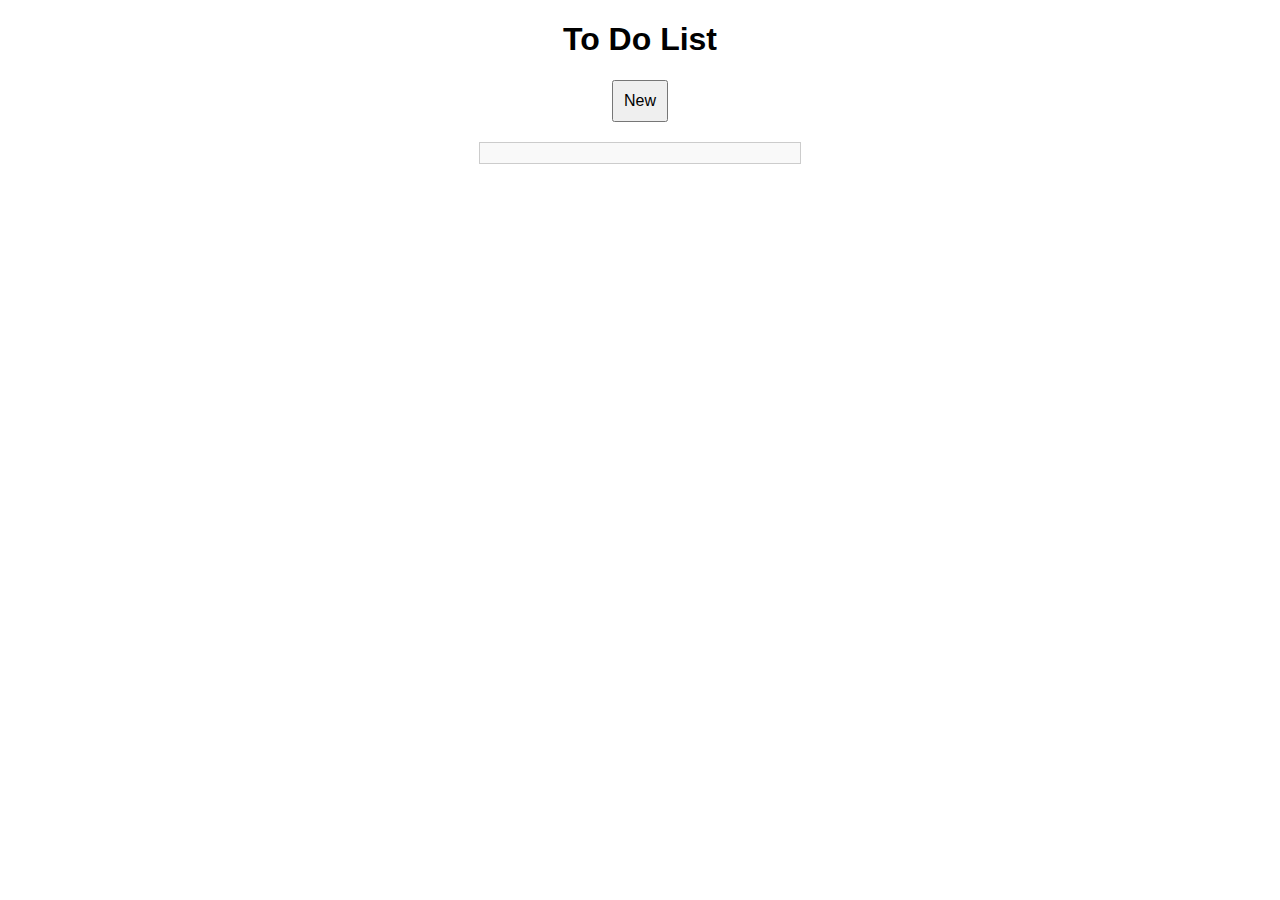
<file: cell03/ex03/index.html>
<!DOCTYPE html>
<html>
<head>
    <title>To Do List</title>
    <style>
        body {
            font-family: Arial, sans-serif;
            text-align: center;
        }
        #ft_list {
            margin: 20px auto;
            width: 300px;
            border: 1px solid #ccc;
            padding: 10px;
            background: #f9f9f9;
        }
        .todo {
            padding: 10px;
            margin: 5px 0;
            background: #ffcccb;
            cursor: pointer;
            border-radius: 5px;
        }
        button {
            padding: 10px;
            font-size: 16px;
            cursor: pointer;
        }
    </style>
</head>
<body>
    <h1>To Do List</h1>
    <button onclick="addTodo()">New</button>
    <div id="ft_list"></div>

    <script src="todo.js"></script>
</body>
</html>
</file>
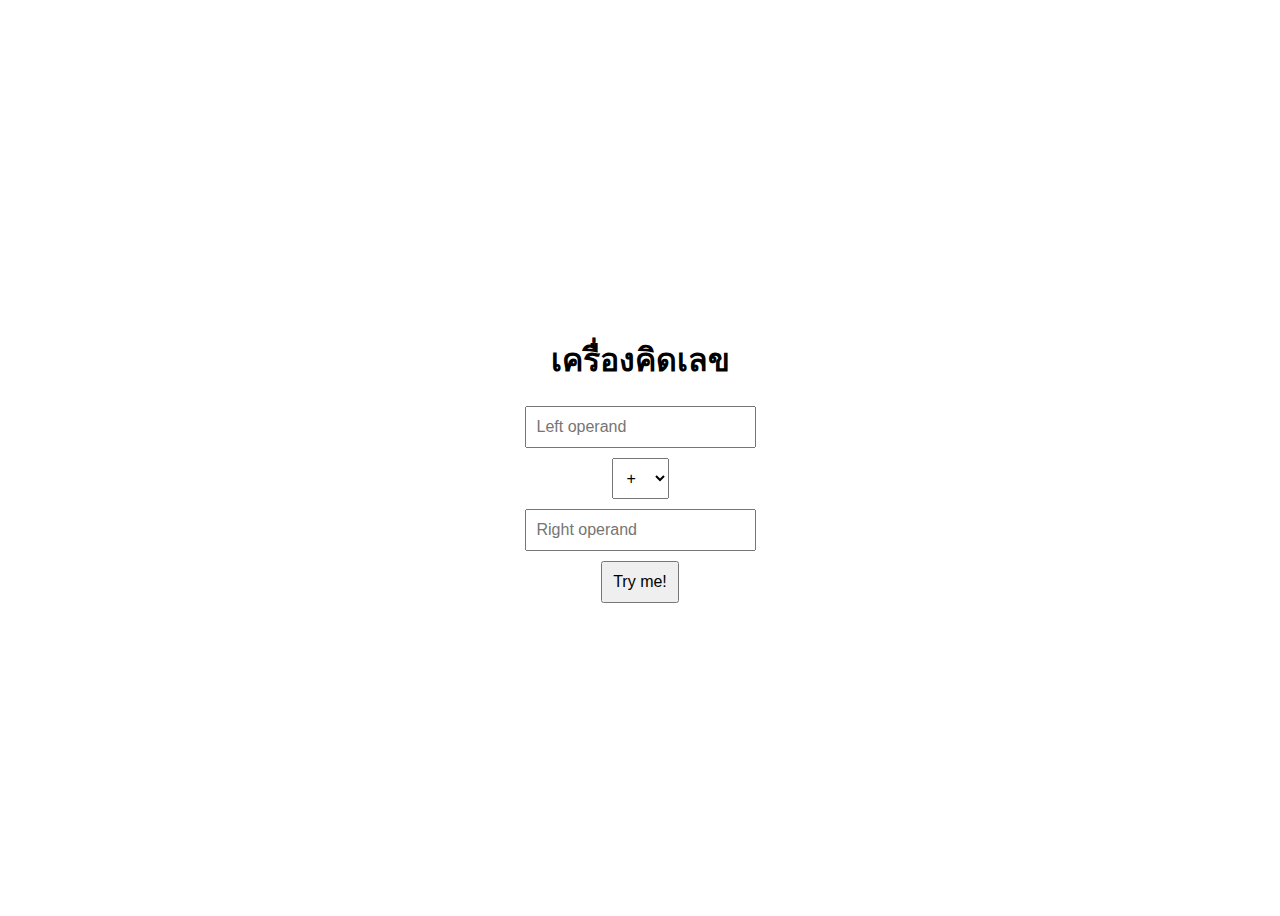
<file: cell03/calc.html>
<!DOCTYPE html>
<html lang="en">
<head>
    <meta charset="UTF-8">
    <meta name="viewport" content="width=device-width, initial-scale=1.0">
    <title>Calculator</title>
    <style>
        body {
            display: flex;
            justify-content: center;
            align-items: center;
            height: 100vh;
            flex-direction: column;
            text-align: center;
        }
        div {
            display: flex;
            flex-direction: column;
            align-items: center;
            gap: 10px;
        }
        input, select {
            padding: 10px;
            font-size: 16px;
        }
    </style>
    <script>
        function calculate() {
            let left = document.getElementById('left').value;
            let right = document.getElementById('right').value;
            let operator = document.getElementById('operator').value;
            let leftNum = parseInt(left);
            let rightNum = parseInt(right);

            if (!Number.isInteger(Number(left)) || !Number.isInteger(Number(right)) || left < 0 || right < 0) {
                alert('Error :(');
                console.log('Error :(');
                return;
            }

            if ((operator === '/' || operator === '%') && right == 0) {
                alert("It's over 9000!");
                console.log("It's over 9000!");
                return;
            }

            let result;
            switch (operator) {
                case '+': result = parseInt(left) + parseInt(right); break;
                case '-': result = parseInt(left) - parseInt(right); break;
                case '*': result = parseInt(left) * parseInt(right); break;
                case '/': result = parseInt(left) / parseInt(right); break;
                case '%': result = parseInt(left) % parseInt(right); break;
                default: return;
            }

            alert("Result: " + result);
            console.log("Result: " + result);
        }

        setInterval(() => {
            alert("Please, use me...");
        }, 30000);
    </script>
</head>
<body>
    <h1>เครื่องคิดเลข</h1>
    <div>
        <input type="text" id="left" placeholder="Left operand">
        <select id="operator">
            <option value="+">+</option>
            <option value="-">-</option>
            <option value="*">*</option>
            <option value="/">/</option>
            <option value="%">%</option>
        </select>
        <input type="text" id="right" placeholder="Right operand">
        <input type="button" value="Try me!" onclick="calculate()">
    </div>
</body>
</html>
</file>
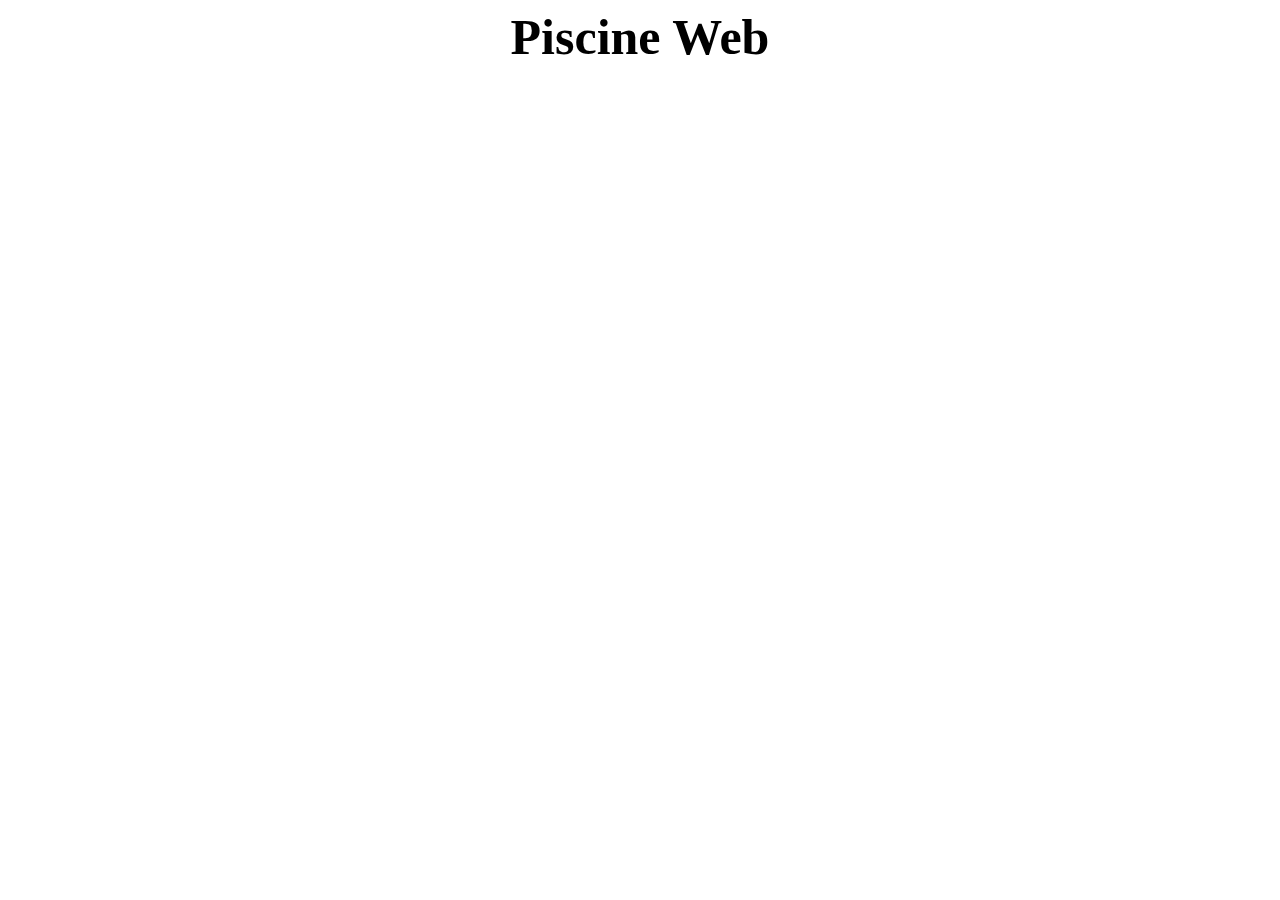
<file: cell01/ex01/piscineweb.html>
<html>
    <head>
          <title>Piscine Web</title>
           <style>h1 {text-align: center;font-size: 50px;}</style>
        </head>
        <body>

            <h1>Piscine Web</h1>
        </body>
</html>
</file>
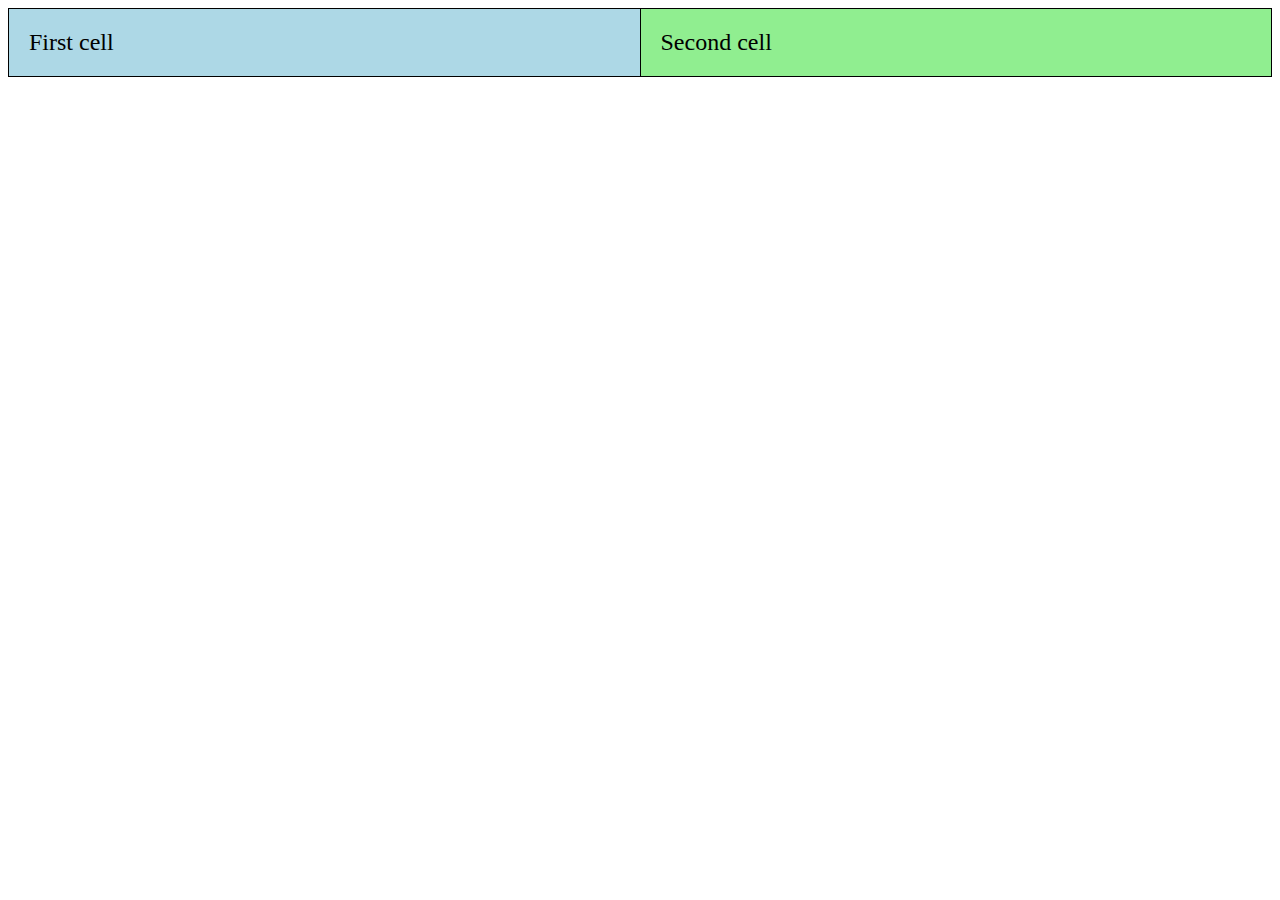
<file: cell01/ex05/tab.html>
<!DOCTYPE html>
<html lang="en">
  <head>
    <meta charset="UTF-8" />
    <meta name="viewport" content="width=device-width, initial-scale=1.0" />
    <title>tab</title>
    <style>
      table {
        width: 100%;
        border-collapse: collapse;
      }

      td {
        border: 1px solid black;
        padding: 20px;
        text-align: left;
        font-size: 1.5rem;
      }

      .first {
        background-color: lightblue;
        width: 50%;
      }

      .second {
        background-color: lightgreen;
        width: 50%;
      }
    </style>
  </head>
  <body>
    <table>
      <tr>
        <td class="first">First cell</td>
        <td class="second">Second cell</td>
      </tr>
    </table>
  </body>
</html>
</file>
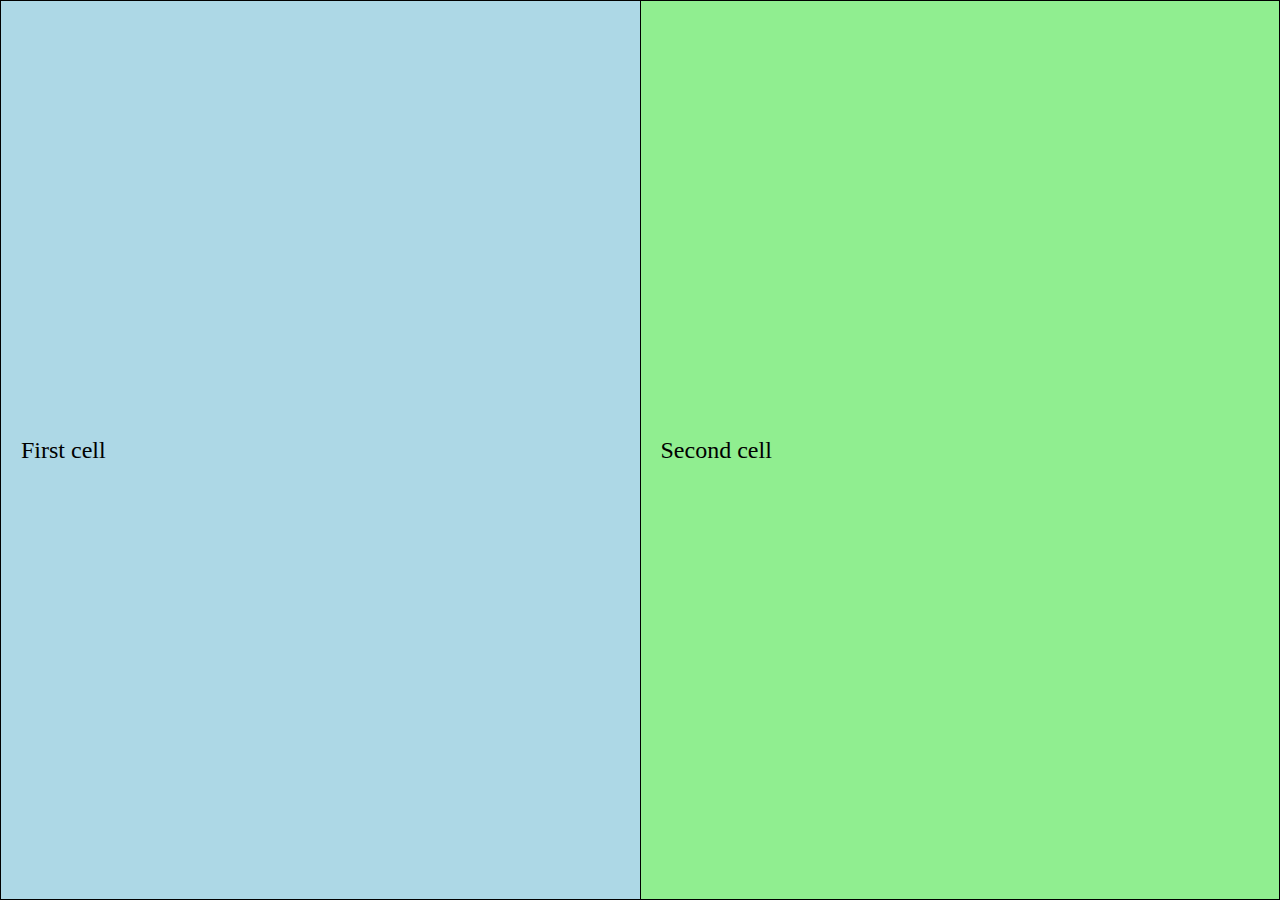
<file: cell01/ex06/responsive (1).html>
<!DOCTYPE html>
<html lang="en">
  <head>
    <meta charset="UTF-8" />
    <meta name="viewport" content="width=device-width, initial-scale=1.0" />
    <title>responsive</title>
    <style>
      * {
        margin: 0;
        padding: 0;
        box-sizing: border-box;
      }

      html,
      body {
        height: 100%;
        width: 100%;
        display: flex;
      }

      table {
        width: 100%;
        min-height: 100vh;
        border-collapse: collapse;
      }

      td {
        border: 1px solid black;
        padding: 20px;
        text-align: left;
        font-size: 1.5rem;
      }

      .first {
        background-color: lightblue;
        width: 50%;
      }

      .second {
        background-color: lightgreen;
        width: 50%;
      }

      @media (max-width: 600px) {
        table {
          width: 100%;
          height: 100%;
        }
        td {
          font-size: 1rem;
          padding: 10px;
        }
      }
    </style>
  </head>
  <body>
    <table>
      <tr>
        <td class="first">First cell</td>
        <td class="second">Second cell</td>
      </tr>
    </table>
  </body>
</html>
</file>
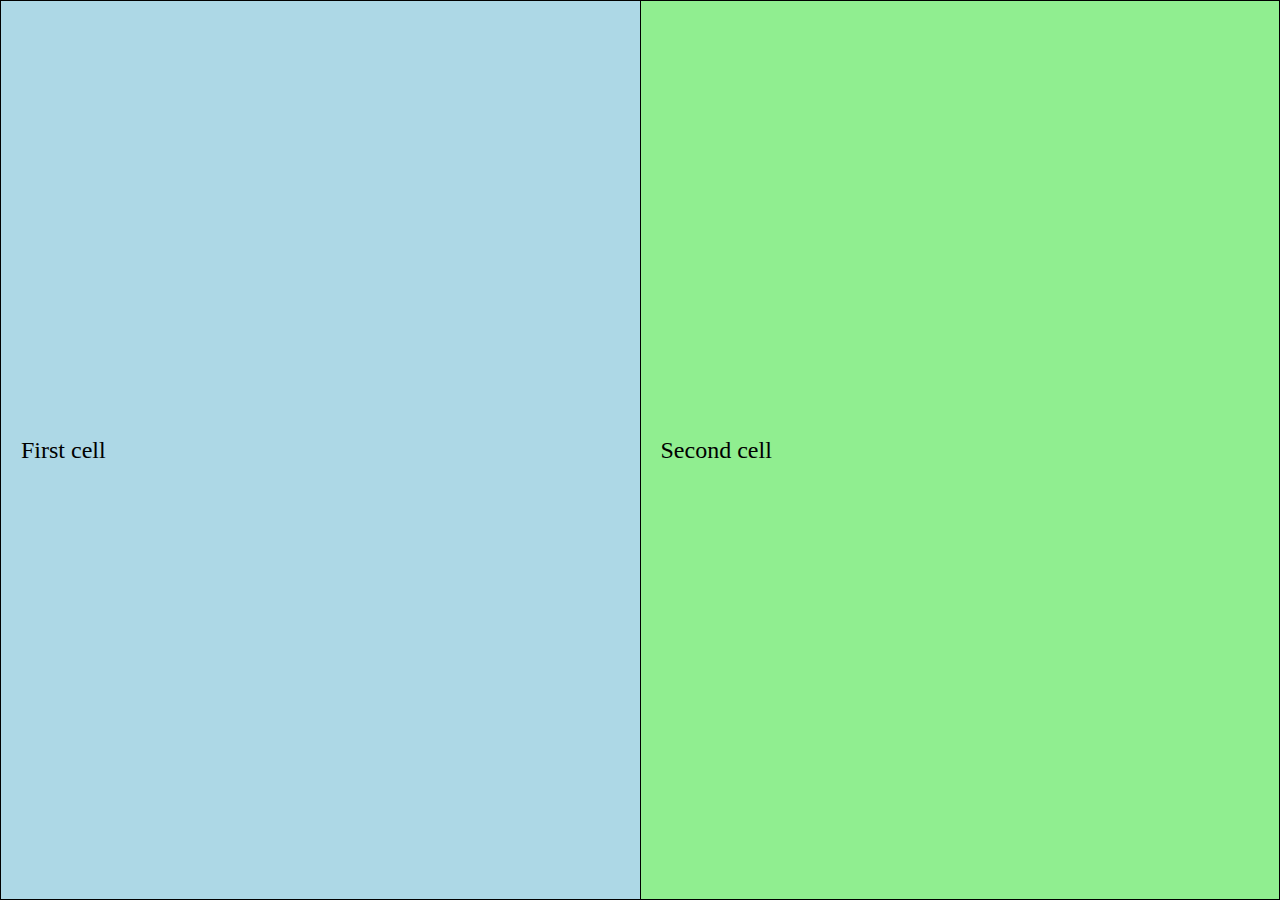
<file: cell02/ex00/responsive (2).html>
<!DOCTYPE html>
<html lang="en">
  <head>
    <meta charset="UTF-8" />
    <meta name="viewport" content="width=device-width, initial-scale=1.0" />
    <title>responsive</title>
    <link rel="stylesheet" href="responsive.css" />
  </head>
  <body>
    <table>
      <tr>
        <td class="first">First cell</td>
        <td class="second">Second cell</td>
      </tr>
    </table>
  </body>
</html>
</file>
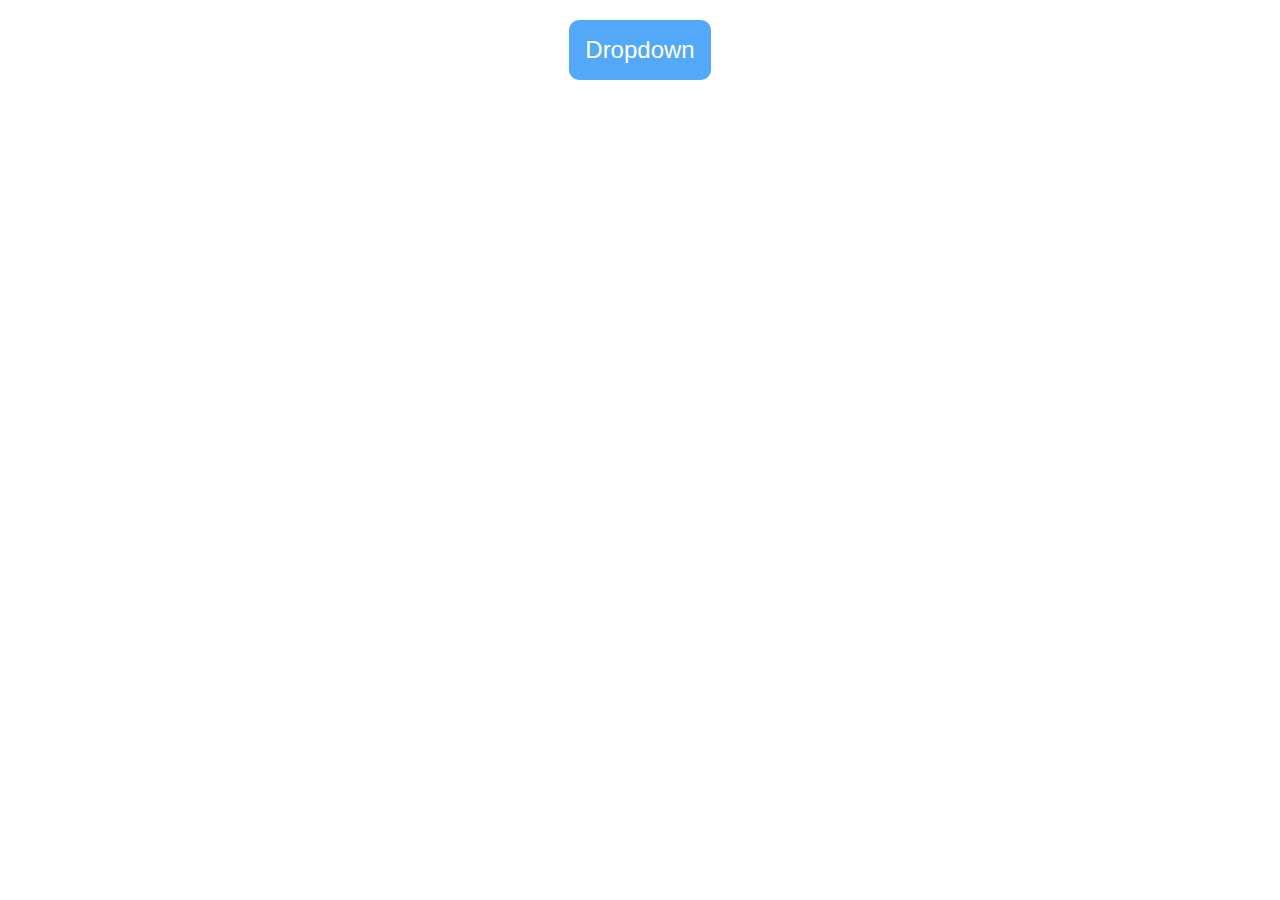
<file: cell02/ex01/menu.html>
<!DOCTYPE html>
<html lang="en">
  <head>
    <meta charset="UTF-8" />
    <meta name="viewport" content="width=device-width, initial-scale=1.0" />
    <title>menu</title>
    <link rel="stylesheet" href="menu.css" />
  </head>
  <body>
    <div class="dropdown">
      <button class="dropbtn">Dropdown</button>
      <div class="dropdown-content">
        <a href="#">Menu 1</a>
        <a href="#">Menu 2</a>
        <a href="#">Menu 3</a>
      </div>
    </div>
  </body>
</html>
</file>
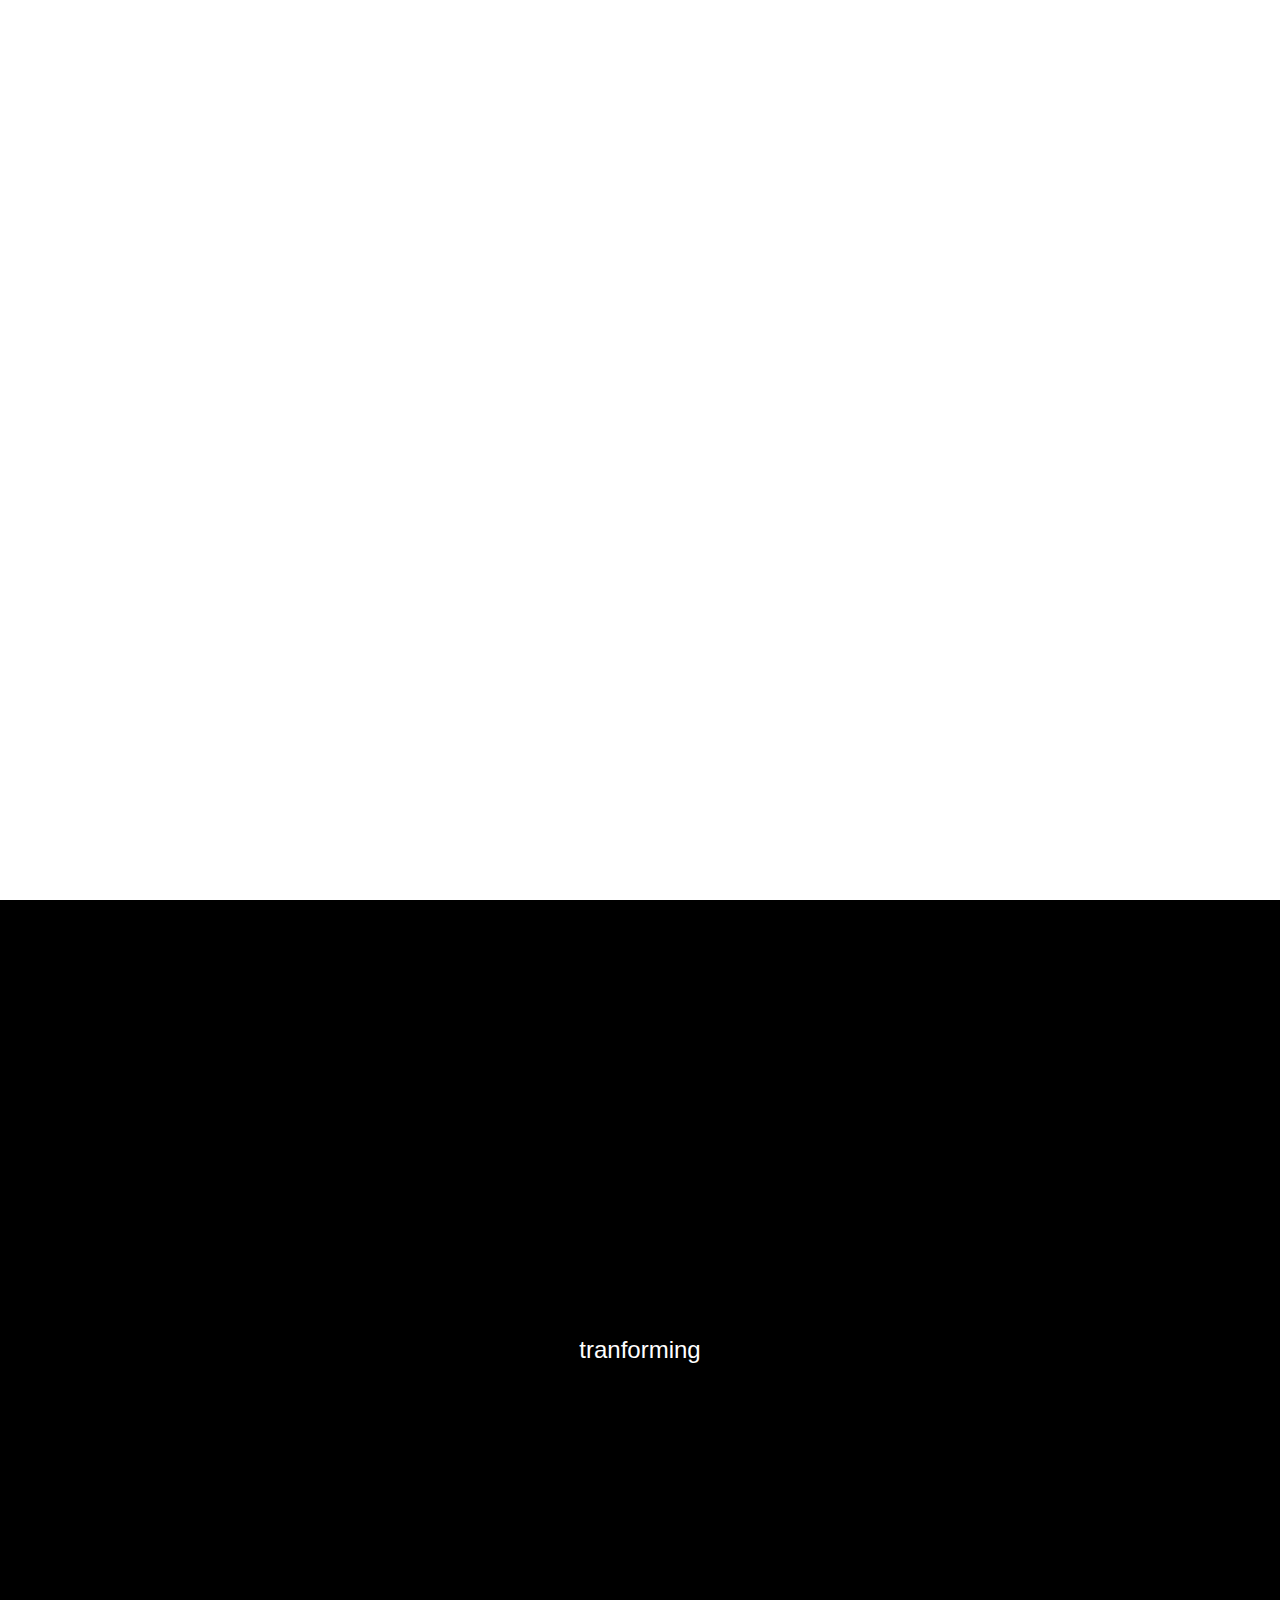
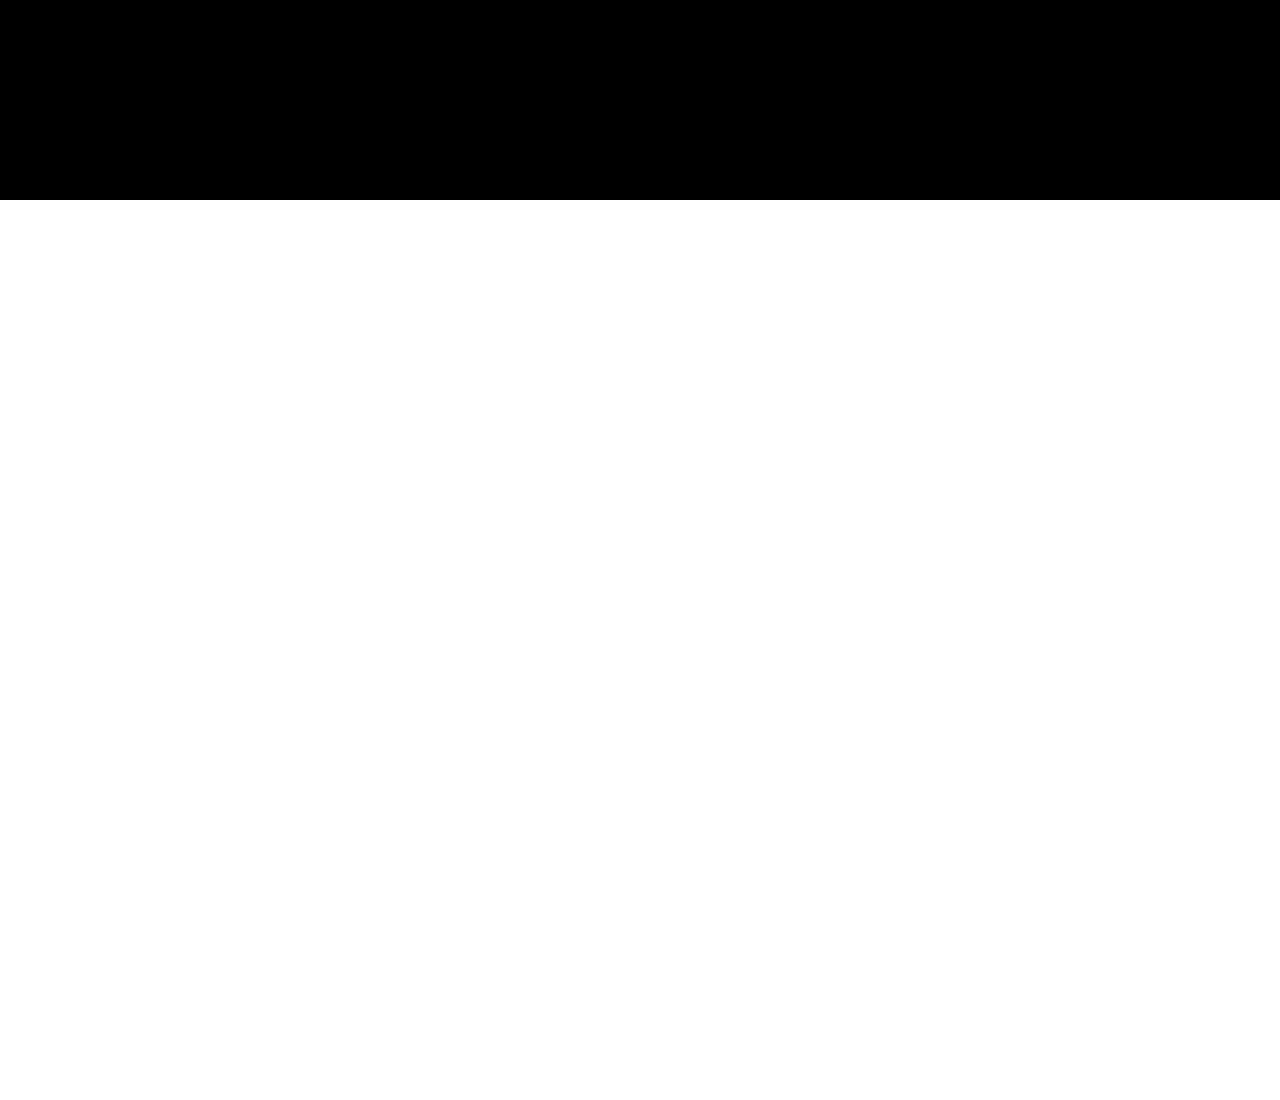
<file: cell02/ex02/parallax.html>
<!DOCTYPE html>
<html lang="en">
  <head>
    <meta charset="UTF-8" />
    <meta name="viewport" content="width=device-width, initial-scale=1.0" />
    <title>parallax</title>
    <link rel="stylesheet" href="parallax.css" />
  </head>
  <body>
    <div class="parallax bg1">hello white</div>

    <div class="blackbox">tranforming</div>

    <div class="parallax bg2">Hi black</div>
  </body>
</html>
</file>
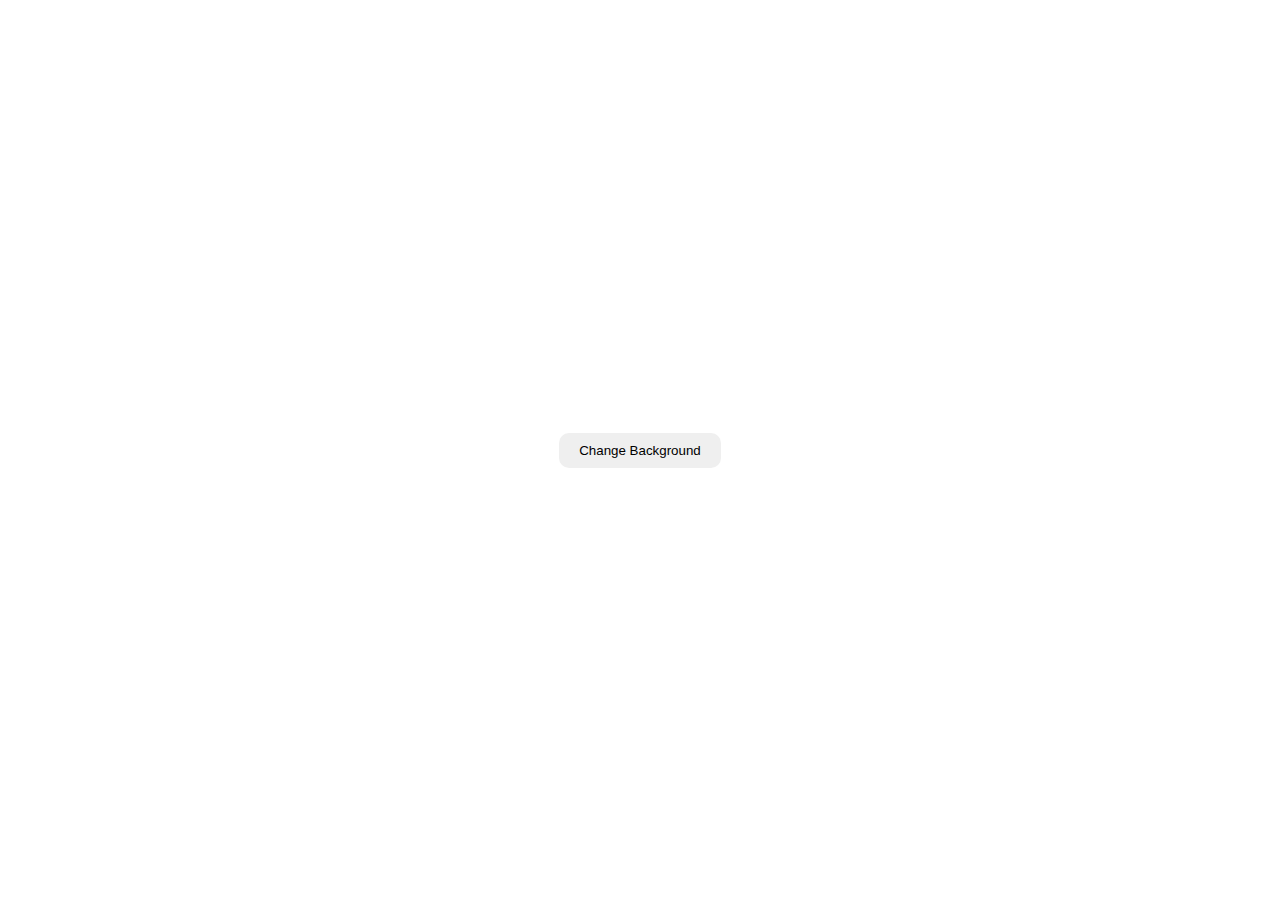
<file: cell03/ex00/background.html>
<!DOCTYPE html>
<html lang="en">
  <head>
    <meta charset="UTF-8" />
    <meta name="viewport" content="width=device-width, initial-scale=1.0" />
    <title>Change Background</title>
    <link rel="stylesheet" href="background.css" />
  </head>
  <body>
    <button id="ChangeColorBtn">Change Background</button>

    <script>
      document
        .getElementById("ChangeColorBtn")
        .addEventListener("click", function () {
          let randomcolor = `rgb(${Math.floor(
            Math.random() * 256
          )}, ${Math.floor(Math.random() * 256)}, ${Math.floor(
            Math.random() * 256
          )})`;
          document.body.style.backgroundColor = randomcolor;
        });
    </script>
  </body>
</html>
</file>
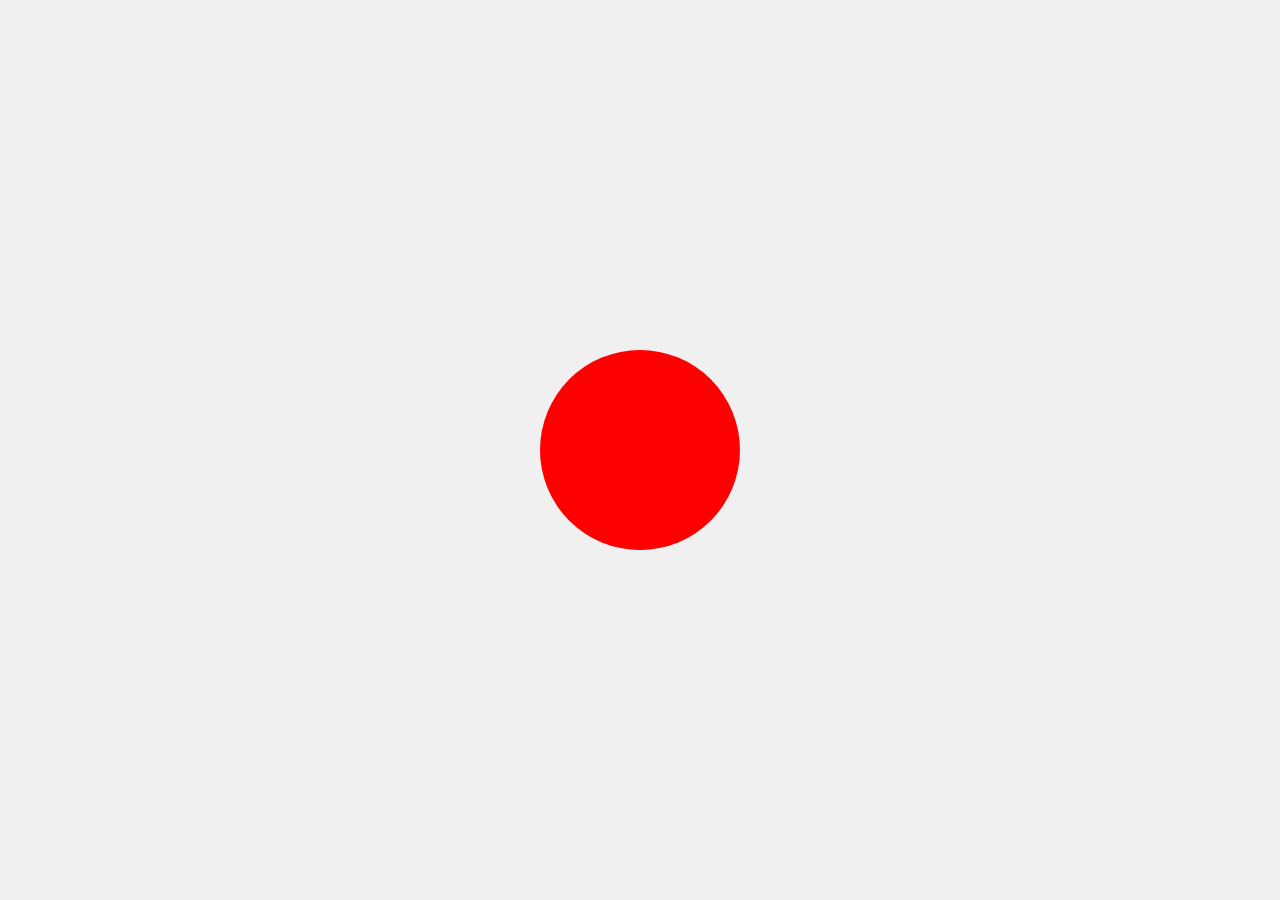
<file: cell03/ex01/balloon.html>
<html>
<head>  
    <title>Interactive Balloon</title>
    <style>
        body {
            display: flex;
            justify-content: center;
            align-items: center;
            height: 100vh;
            background-color: #f0f0f0;
            margin: 0;
        }
        .balloon {
            width: 200px;
            height: 200px;
            background-color: red;
            border-radius: 50%;
            display: flex;
            justify-content: center;
            align-items: center;
            cursor: pointer;
        }
    </style>
</head>
<body>
    <div class="balloon" id="balloon"></div>
    <script>
        const balloon = document.getElementById("balloon");
        let size = 200;
        const maxSize = 420;
        const minSize = 200;
        const colors = ["red", "green", "blue"];
        let colorIndex = 0;

        balloon.addEventListener("click", () => {
            if (size < maxSize) {
                size += 10;
                colorIndex = (colorIndex + 1) % colors.length;
            } else {
                size = minSize;
                colorIndex = 0;
            }
            updateBalloon();
        });

        balloon.addEventListener("mouseleave", () => {
            if (size > minSize) {
                size -= 5;
                colorIndex = (colorIndex - 1 + colors.length) % colors.length;
            }
            updateBalloon();
        });

        function updateBalloon() {
            balloon.style.width = `${size}px`;
            balloon.style.height = `${size}px`;
            balloon.style.backgroundColor = colors[colorIndex];
        }
    </script>
</body>
</html>
</file>
<file: cell02/ex00/responsive.css>
* {
  margin: 0;
  padding: 0;
  box-sizing: border-box;
}

html,
body {
  height: 100%;
  width: 100%;
  display: flex;
}

table {
  width: 100%;
  min-height: 100vh;
  border-collapse: collapse;
}

td {
  border: 1px solid black;
  padding: 20px;
  text-align: left;
  font-size: 1.5rem;
}

.first {
  background-color: lightblue;
  width: 50%;
}

.second {
  background-color: lightgreen;
  width: 50%;
}

@media (max-width: 600px) {
  table {
    width: 100%;
    height: 100%;
  }
  td {
    font-size: 1rem;
    padding: 10px;
  }
}
</file>
<file: cell02/ex01/menu.css>
* {
  margin: 0;
  padding: 0;
  box-sizing: border-box;
}

body {
  display: flex;
  justify-content: center;
  align-items: center;
}

.dropbtn {
  background-color: rgb(83, 168, 247);
  border: none;
  padding: 16px;
  cursor: pointer;
  font-size: 1.5rem;
  border-radius: 10px;
  color: white;
}

.dropdown {
  position: relative;
  display: inline-block;
  margin-top: 20px;
}

.dropdown-content {
  display: none;
  position: absolute;
  background-color: white;
  min-width: 100%;
  z-index: 1;
}

.dropdown-content a {
  color: black;
  padding: 12px 16px;
  text-decoration: none;
  display: block;
}

.dropdown-content a:hover {
  background-color: #f1f1f1;
}

.dropdown:hover .dropdown-content {
  display: block;
}

.dropdown:hover .dropbtn {
  background-color: #3275a1;
}
</file>
<file: cell02/ex02/parallax.css>
* {
  margin: 0;
  padding: 0;
  box-sizing: border-box;
}

body,
html {
  height: 100%;
  font-family: Arial, sans-serif;
}

.parallax {
  height: 100vh;
  background-position: center;
  background-size: cover;
  display: flex;
  justify-content: center;
  align-items: center;
  color: white;
  font-size: 1.5rem;
  background-attachment: fixed;
}

.bg1 {
  background-image: url("https://tse3.mm.bing.net/th?id=OIP.SZDV7dd1YwIne3jUJBTiKgHaE8&pid=Api&P=0&h=180");
}

.blackbox {
  background-color: black;
  height: 100vh;
  display: flex;
  justify-content: center;
  align-items: center;
  color: white;
  font-size: 1.5rem;
}

.bg2 {
  background-image: url("https://mthai.com/app/uploads/2019/11/fd.jpg");
}
</file>
<file: cell03/ex00/background.css>
* {
  margin: 0;
  padding: 0;
  box-sizing: border-box;
}

body {
  display: flex;
  justify-content: center;
  align-items: center;
  height: 100vh;
}

button {
  cursor: pointer;
  padding: 10px 20px;
  border-radius: 10px;
  border: none;
}

button:hover {
  background-color: black;
  color: white;
}
</file>
